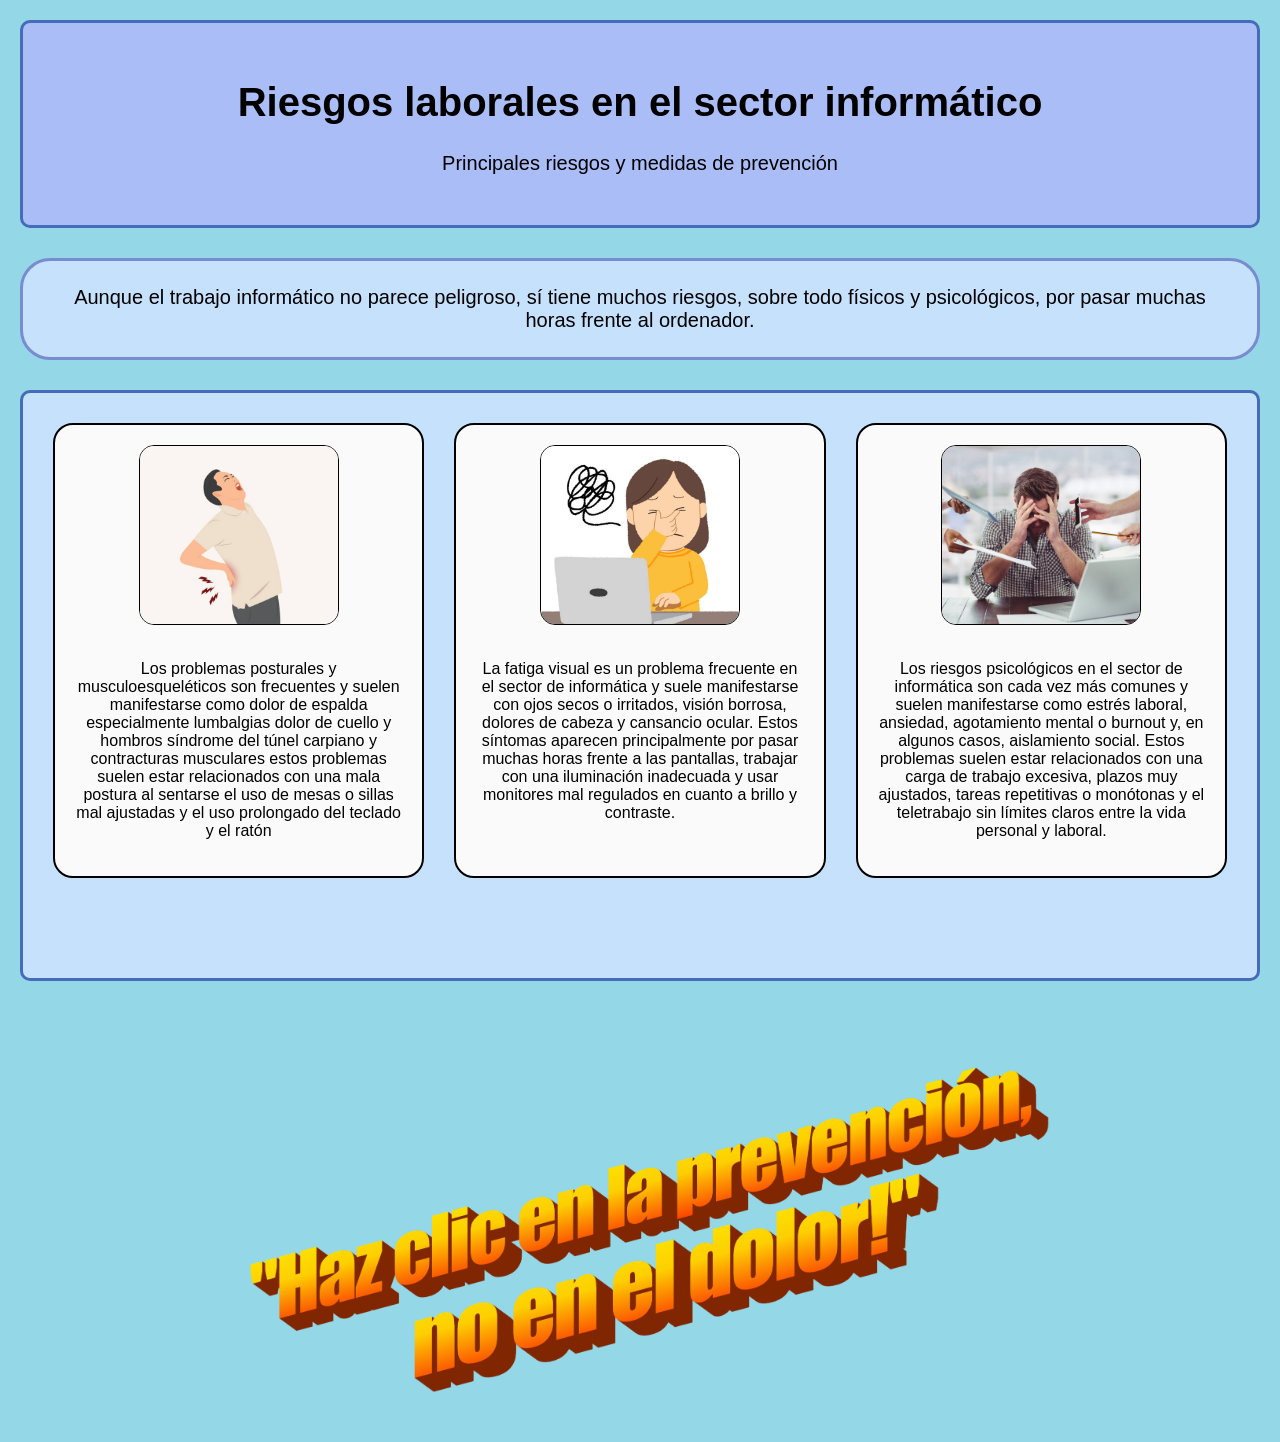
<file: index.html>
<!DOCTYPE html>
<html lang="en">
<head>
    <meta charset="UTF-8">
    <meta name="viewport" content="width=device-width, initial-scale=1.0">
    <title>Riesgos Laborales</title>
    <link rel="stylesheet" href="style.css">
</head>
<body>
    <header class="header">
        <h1>Riesgos laborales en el sector informático</h1>
        <p>Principales riesgos y medidas de prevención</p>
    </header>
     <div class="info">
    Aunque el trabajo informático no parece peligroso, sí tiene muchos riesgos, sobre todo físicos y psicológicos, por pasar muchas horas frente al ordenador. 
  </div>

  <section class="cards-section">
    <div class="card"
         data-img="espaldamal.jpg"
         data-img-hover="espaldabien.jpg"
         data-text="Los problemas posturales y musculoesqueléticos son frecuentes y suelen manifestarse como dolor de espalda especialmente lumbalgias dolor de cuello y hombros síndrome del túnel carpiano y contracturas musculares estos problemas suelen estar relacionados con una mala postura al sentarse el uso de mesas o sillas mal ajustadas y el uso prolongado del teclado y el ratón"
         data-text-hover="La prevención de los problemas posturales y musculoesqueléticos se basa en mantener una postura correcta al sentarse, utilizar mesas y sillas bien ajustadas y adaptar el puesto de trabajo a la persona. El uso de una silla con apoyo lumbar, la pantalla a la altura de los ojos y el teclado y el ratón en una posición cómoda ayudan a reducir la tensión en la espalda, el cuello y las muñecas, evitando así dolores y contracturas musculares.">
      <img src="espaldamal.jpg">
      <p>Los problemas posturales y musculoesqueléticos son frecuentes y suelen manifestarse como dolor de espalda especialmente lumbalgias dolor de cuello y hombros síndrome del túnel carpiano y contracturas musculares estos problemas suelen estar relacionados con una mala postura al sentarse el uso de mesas o sillas mal ajustadas y el uso prolongado del teclado y el ratón</p>
    </div>

    <div class="card"
         data-img="visualmal.jpg"
         data-img-hover="visualbien.png"
         data-text="La fatiga visual es un problema frecuente en el sector de informática y suele manifestarse con ojos secos o irritados, visión borrosa, dolores de cabeza y cansancio ocular. Estos síntomas aparecen principalmente por pasar muchas horas frente a las pantallas, trabajar con una iluminación inadecuada y usar monitores mal regulados en cuanto a brillo y contraste."
         data-text-hover="La prevención de la fatiga visual consiste en aplicar hábitos que reduzcan el esfuerzo de los ojos, como seguir la regla 20-20-20, ajustando correctamente el brillo y el contraste de la pantalla y utilizando una iluminación adecuada que evite reflejos. Además, parpadear con frecuencia ayuda a mantener los ojos hidratados y a disminuir el cansancio ocular.">
      <img src="visualmal.jpg">
      <p>La fatiga visual es un problema frecuente en el sector de informática y suele manifestarse con ojos secos o irritados, visión borrosa, dolores de cabeza y cansancio ocular. Estos síntomas aparecen principalmente por pasar muchas horas frente a las pantallas, trabajar con una iluminación inadecuada y usar monitores mal regulados en cuanto a brillo y contraste.</p>
    </div>

    <div class="card"
         data-img="psymal.jpg"
         data-img-hover="psybien.jpg"
         data-text="Los riesgos psicológicos en el sector de informática son cada vez más comunes y suelen manifestarse como estrés laboral, ansiedad, agotamiento mental o burnout y, en algunos casos, aislamiento social. Estos problemas suelen estar relacionados con una carga de trabajo excesiva, plazos muy ajustados, tareas repetitivas o monótonas y el teletrabajo sin límites claros entre la vida personal y laboral."
         data-text-hover="La prevención de los riesgos psicológicos pasa por una buena organización del trabajo, evitando jornadas excesivas y estableciendo horarios definidos. También es importante mantener una comunicación constante con el equipo, repartir adecuadamente las tareas y aprender a desconectar del trabajo. Separar el tiempo laboral de la vida personal, especialmente en el teletrabajo, y reservar momentos de descanso contribuye a cuidar la salud mental y a prevenir el agotamiento a largo plazo.">
      <img src="psymal.jpg" >
      <p>Los riesgos psicológicos en el sector de informática son cada vez más comunes y suelen manifestarse como estrés laboral, ansiedad, agotamiento mental o burnout y, en algunos casos, aislamiento social. Estos problemas suelen estar relacionados con una carga de trabajo excesiva, plazos muy ajustados, tareas repetitivas o monótonas y el teletrabajo sin límites claros entre la vida personal y laboral.</p>
    </div>
  </section>
  <div class="bottom-wrapper">
  <a href="video.html" class="img-link bottom-link">
    <img src="click.png" alt="Clickable image">
  </a>
</div>
<script>
    document.querySelectorAll('.card').forEach(card => {
      const img = card.querySelector('img');
      const text = card.querySelector('p');

      const originalImg = card.dataset.img;
      const hoverImg = card.dataset.imgHover;
      const originalText = card.dataset.text;
      const hoverText = card.dataset.textHover;

      card.addEventListener('mouseenter', () => {
        img.src = hoverImg;
        text.textContent = hoverText;
      });

      card.addEventListener('mouseleave', () => {
        img.src = originalImg;
        text.textContent = originalText;
      });
    });
  </script>
</body>
</html>
</file>
<file: style.css>
* {
      box-sizing: border-box;
      font-family: Arial, sans-serif;
    }

body {
      margin: 0;
      padding: 20px;
      background: #94d7e7;
    }

    /* Encabezado */
header {
      border: 3px solid #446cb8;
      border-radius: 10px;
      padding: 30px;
      text-align: center;
      font-size: 20px;
      margin-bottom: 30px;
      background: rgb(171, 189, 247);
    }

    /* Caja de información */
.info {
      border: 3px solid #798ccf;
      border-radius: 30px;
      padding: 25px;
      text-align: center;
      font-size: 20px;
      margin-bottom: 30px;
      background: rgb(197, 225, 252);
    }

    /* Sección principal */
.cards-section {
      border: 3px solid #446cb8;
      border-radius: 10px;
      padding: 30px;
      padding-bottom: 100px;
      display: flex;
      gap: 30px;
      justify-content: center;
      background: rgb(197, 225, 252);
    }

    /* Tarjetas */
.card {
      width: 400px;
      border: 2px solid #000;
      border-radius: 20px;
      padding: 20px;
      text-align: center;
      cursor: pointer;
      transition: transform 0.3s;
      background: #fafafa;
    }

.card:hover {
      transform: scale(1.05);
    }

.card img {
      width: 200px;
      height: 180px;
      object-fit: cover;
      border-radius: 15px;
      margin-bottom: 15px;
      border: 1px solid #000;
    }

.card p {
  font-size: 16px;
  word-wrap: break-word;
  overflow-wrap: break-word;
  white-space: normal;
}
.img-link {
      display: inline-block;
      transition: transform 0.25s ease, box-shadow 0.25s ease;
    }

.img-link img {
      width: 300px; /* change size if you want */
      height: auto;
      display: block;
      border-radius: 12px; /* optional, looks nice */
}

.img-link:hover {
      transform: scale(1.08);
      box-shadow: 0 10px 25px rgba(0, 0, 0, 0.25);
}
.bottom-link {
  display: block;
  margin: 40px auto 0;
  width: 100%;          /* ocupa todo el espacio disponible */
  max-width: 900px;     /* mismo límite que la imagen */
  text-align: center;
}

.bottom-link img {
  width: 100%;
  max-width: 900px; /* límite para pantallas grandes */
}
.bottom-wrapper {
  width: 100%;
  overflow: hidden; /* 🔥 clave */
}
.img-link img {
  display: block;
}
video {
  height: 100vh;
  width: auto;
  max-width: 100vw;
  object-fit: contain;
  margin: 0 auto;
  display: block;
}
</file>
